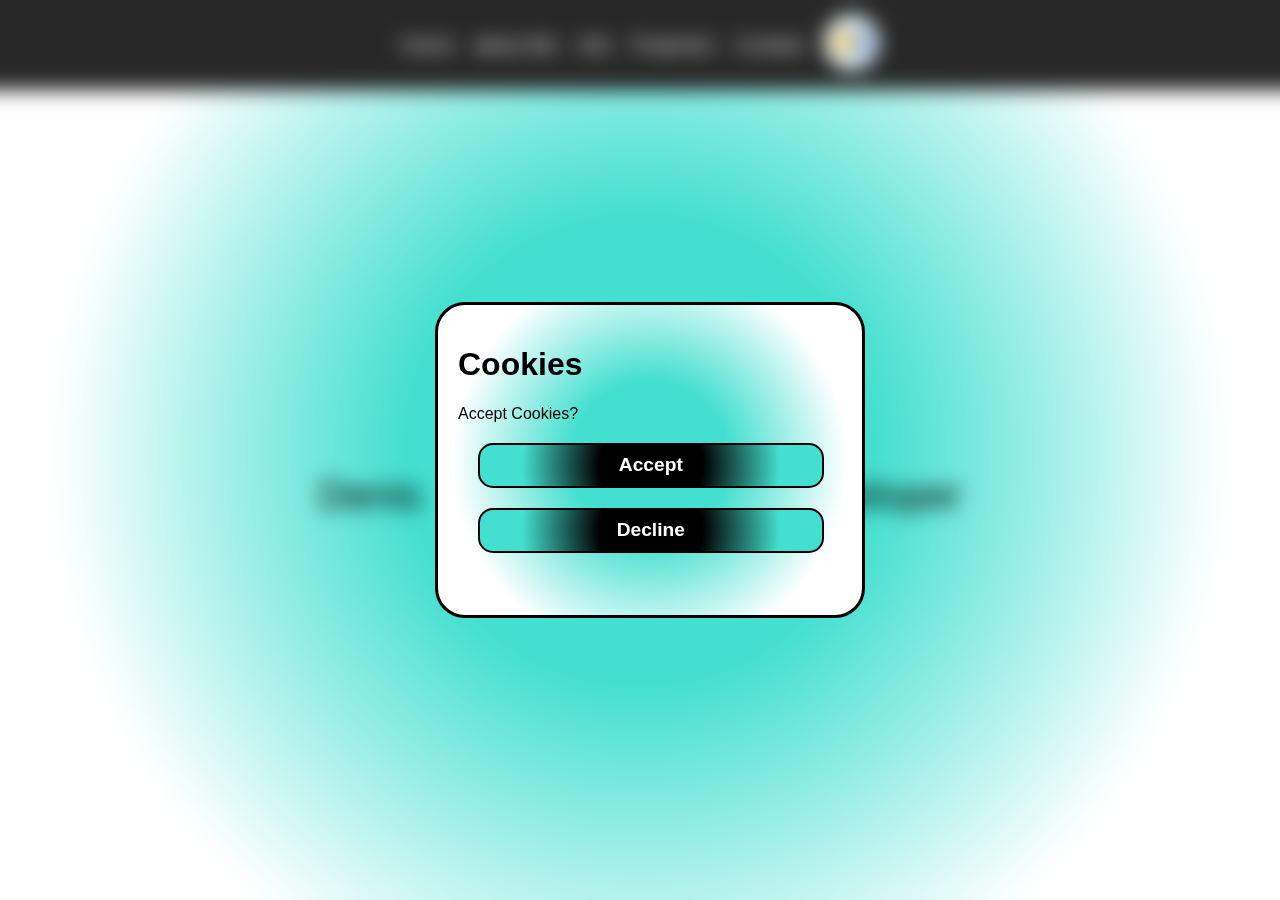
<file: index.html>
<!doctype html>
<html lang="en">
<head>
    <meta charset="UTF-8">
    <meta name="viewport" content="width=device-width, initial-scale=1">
    <title>Denis'Portfolio</title>
    <link rel="stylesheet" href="styles.css">
</head>
<body class="light-mode">

<nav>
    <a href="index.html">Home</a>
    <a href="aboutme.html">about Me</a>
    <a href="info.html">Info</a>
    <a href="projecten.html">Projecten</a>
    <a href="contact.html">Contact</a>
    <a href="#" id="darkMode"> <img id="darkModeImage" src="images/dark-mode.png"
                                           alt="image with moon and sun symbol for the dark mode function"> </a>
    <script src="darkmode.js"></script>
</nav>

<header>
    <div class="landing-page">
        <div>
            <p>
                Denis
            </p>
        </div>
        <div>
            <div class="rotate270">
                <div class="glitch-container">
                    <p class="glitch">
                        <span aria-hidden="true">Student</span>
                        Student
                        <span aria-hidden="true">Student</span>
                    </p>
                </div>
            </div>
        </div>
        <div>
            <p>
                Software Developer
            </p>
        </div>
    </div>
</header>

<div class="cookie-popup" id="cookie-popup">
    <div class="popup-content">
        <h1>Cookies</h1>
        <p>Accept Cookies?</p>
        <button onclick="acceptCookies()">Accept</button>
        <button onclick="declineCookies()">Decline</button>
    </div>
</div>

<script>
    function acceptCookies() {
        document.getElementById("cookie-popup").style.display = "none";
        console.log("Cookies accepted");
    }

    function declineCookies() {
        document.getElementById("cookie-popup").style.display = "none";
        console.log("Cookies declined");
    }

    // How to make a cup of tea:
    //
    // First take the kettle and plug it into a compatible socket.
    //
    // Open the lid on your kettle and fill it up 3/4 with water and close the lid and press the power on button.
    //
    // While the water heats prepare your cup by opening the packet of tea and
    // putting it inside making sure that most of the string is outside the cup.
    // Optional: Add a teaspoon of sugar inside the cup.
    //
    // After the water starts boiling press the power off button and carefully pour it about 3/4 inside the cup.
    //
    // After pouring the water in the cup carefully set the kettle aside for later use.
    //
    // Take your spoon and slowly stir the water in a circular motion for about 20 seconds.
    //
    // Drink your cup of tea and enjoy! (CAUTION: HOT)
</script>

</body>
</html>
</file>
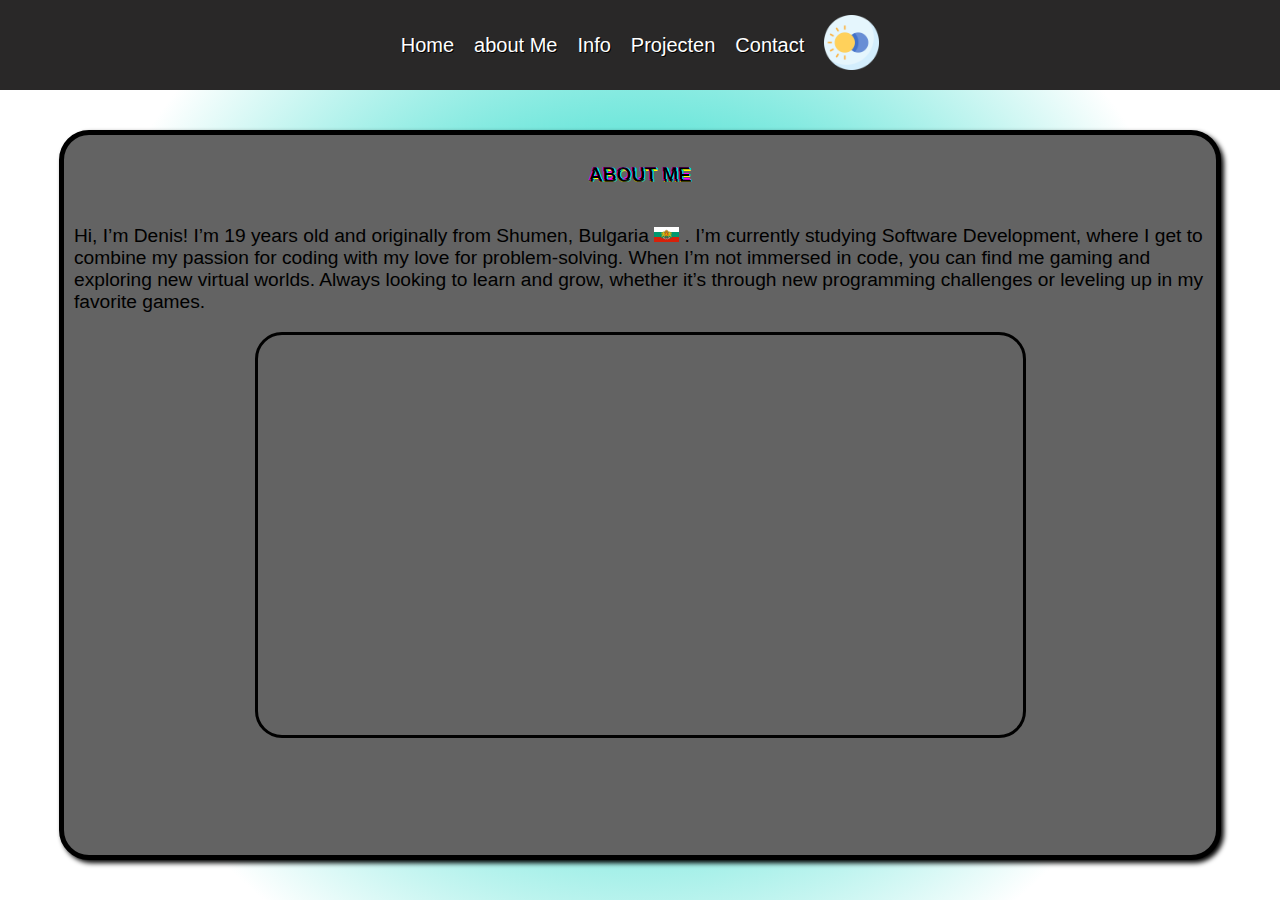
<file: aboutme.html>
<!doctype html>
<html lang="en">
<head>
    <meta charset="UTF-8">
    <meta name="viewport" content="width=device-width, initial-scale=1">
    <title>About Me</title>
    <link rel="stylesheet" href="styles.css">
</head>
<body class = "light-mode">
<nav>
    <a href="index.html">Home</a>
    <a href="aboutme.html">about Me</a>
    <a href="info.html">Info</a>
    <a href="projecten.html">Projecten</a>
    <a href="contact.html">Contact</a>
    <a href="#" onclick="darkMode()" > <img src="images/dark-mode.png"> </a>
    <script src="darkmode.js"></script>
</nav>

<section id="aboutme" class="aboutme">
    <div class="textcontainer">
        <div class="aboutmepage">
            <div class="glitch-container">
                <p class="glitch">
                    <span aria-hidden="true">About Me</span>
                    About Me
                    <span aria-hidden="true">About Me</span>
                </p>
            </div>
            <p>
                Hi, I’m Denis! I’m 19 years old and originally from Shumen, Bulgaria <img class="bgflag"
                                                                                          src="images/flagbg.png"
                                                                                          alt=""> . I’m currently
                studying Software
                Development, where I get to combine my passion for coding with my love for problem-solving. When I’m not
                immersed in code, you can find me gaming and exploring new virtual worlds. Always looking to learn and
                grow, whether it’s through new programming challenges or leveling up in my favorite games.
            </p>

            <iframe width="600" height="400" class="bgvideo"
                    src="https://www.youtube.com/embed/N1-Jmq7BLFE?si=onJ_tOvD68Ebm_bK&autoplay=1&mute=1"
                    title="YouTube video player"
                    allow="accelerometer; autoplay; clipboard-write; encrypted-media; gyroscope; picture-in-picture; web-share"
                    referrerpolicy="strict-origin-when-cross-origin"
                    allowfullscreen>
            </iframe>
        </div>
    </div>
</section>

</body>
</html>
</file>
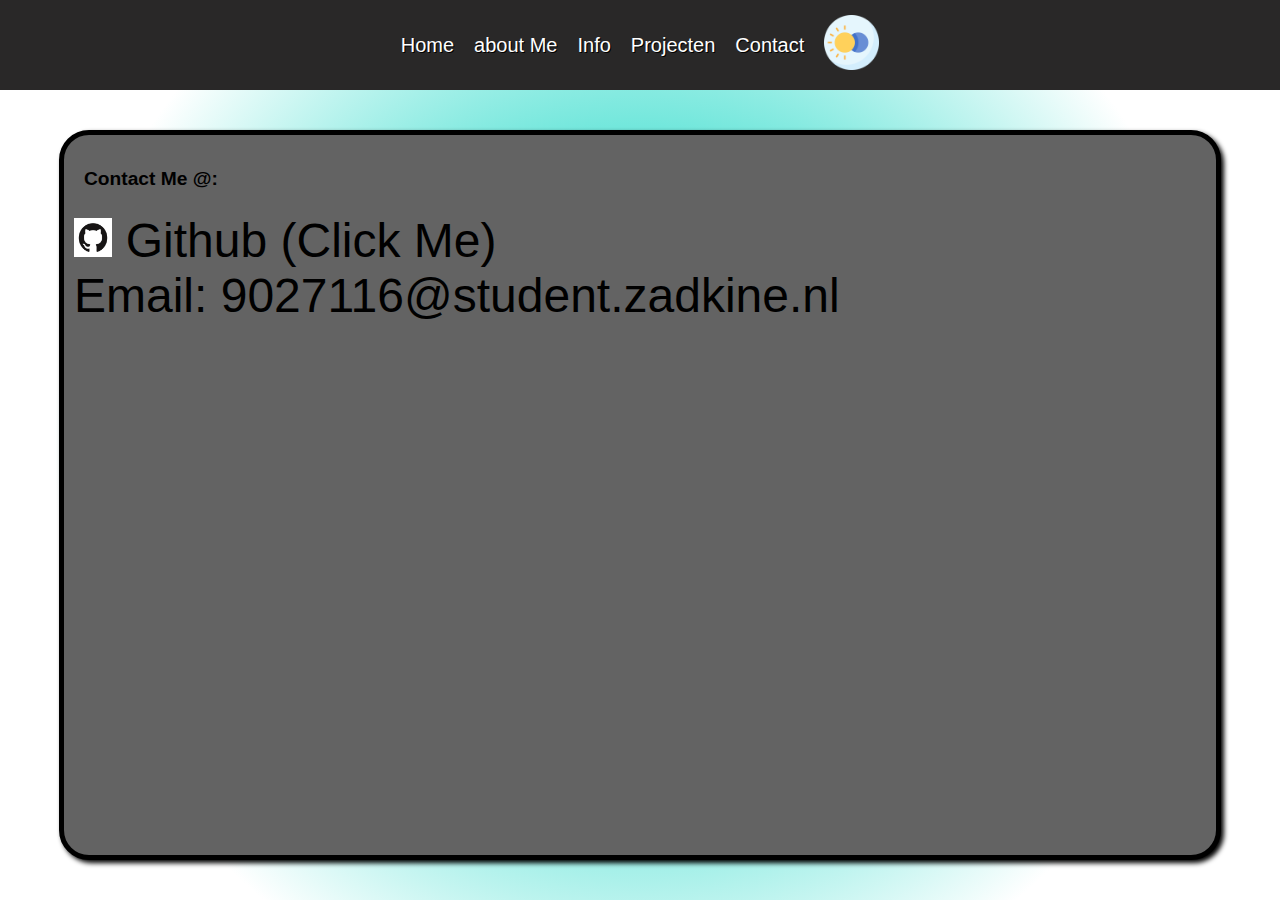
<file: contact.html>
<!doctype html>
<html lang="en">
<head>
    <meta charset="UTF-8">
    <meta name="viewport" content="width=device-width, initial-scale=1">
    <title>Contact</title>
    <link rel="stylesheet" href="styles.css">
</head>
<body class = "light-mode">
<nav>
    <a href="index.html">Home</a>
    <a href="aboutme.html">about Me</a>
    <a href="info.html">Info</a>
    <a href="projecten.html">Projecten</a>
    <a href="contact.html">Contact</a>
    <a href="#" onclick="darkMode()" > <img src="images/dark-mode.png"> </a>
    <script src="darkmode.js"></script>
</nav>

<section id="contact" class="contact">
    <div class="textcontainer">
        <div class="contactpage">
            <h1>Contact Me @:</h1>
            <a href="https://github.com/Koprmalak212"> <img src="images/github.png"> Github (Click Me) </a>
            <a href="#">Email: 9027116@student.zadkine.nl</a>
        </div>
    </div>
</section>

</body>
</html>
</file>
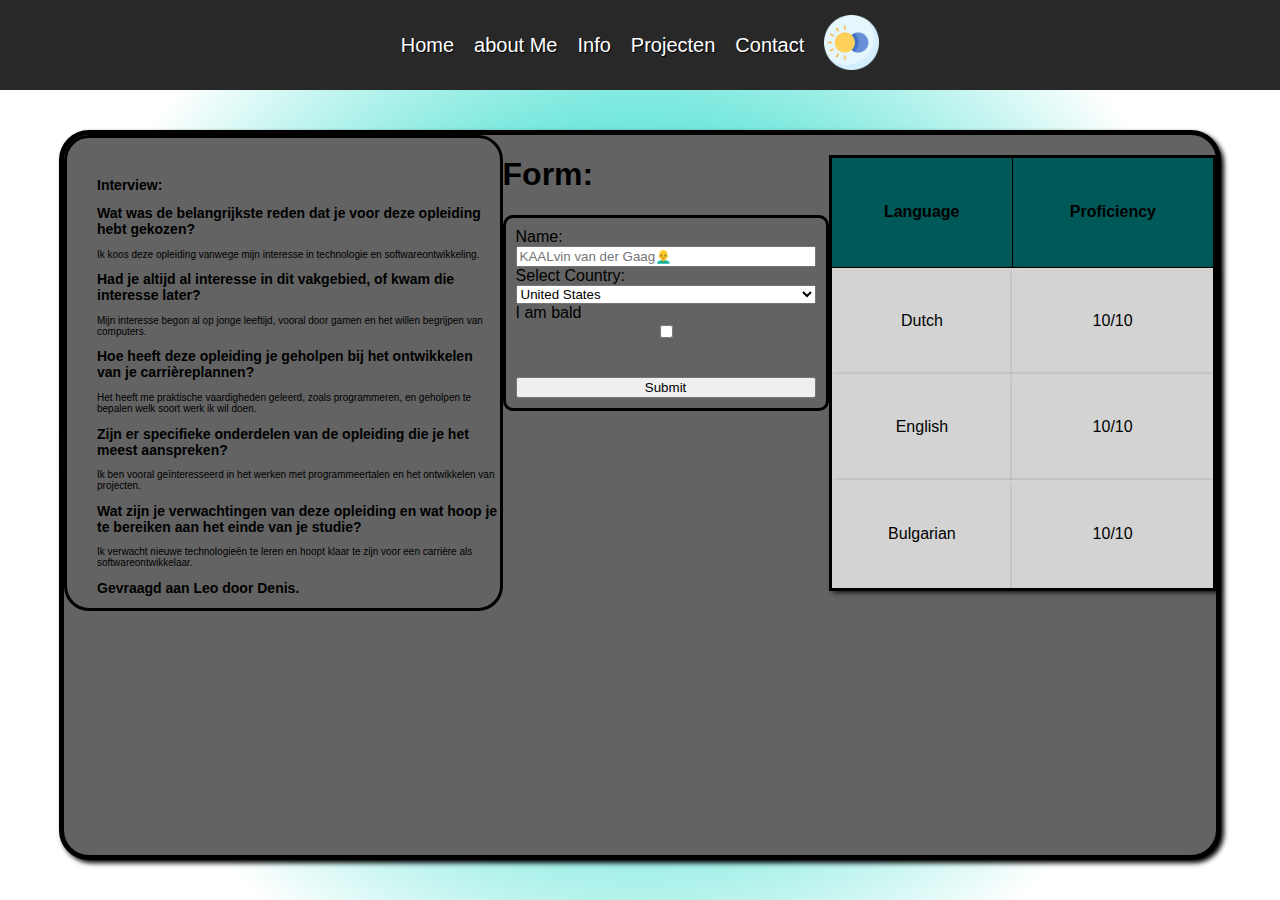
<file: info.html>
<!doctype html>
<html lang="en">
<head>
    <meta charset="UTF-8">
    <meta name="viewport" content="width=device-width, initial-scale=1">
    <title>Info</title>
    <link rel="stylesheet" href="styles.css">
</head>
<body class = "light-mode">
<nav>
    <a href="index.html">Home</a>
    <a href="aboutme.html">about Me</a>
    <a href="info.html">Info</a>
    <a href="projecten.html">Projecten</a>
    <a href="contact.html">Contact</a>
    <a href="#" onclick="darkMode()" > <img src="images/dark-mode.png"> </a>
    <script src="darkmode.js"></script>
</nav>

<section id="info" class="info">
    <div class="textcontainer">

        <div class="infopage">
            <div class="interview">
                <h1>Interview:</h1>
                <h2>
                    Wat was de belangrijkste reden dat je voor deze opleiding hebt gekozen?
                </h2>
                <p>
                    Ik koos deze opleiding vanwege mijn interesse in technologie en softwareontwikkeling.
                </p>

                <h2>
                    Had je altijd al interesse in dit vakgebied, of kwam die interesse later?
                </h2>
                <p>
                    Mijn interesse begon al op jonge leeftijd, vooral door gamen en het willen begrijpen van computers.
                </p>

                <h2>
                    Hoe heeft deze opleiding je geholpen bij het ontwikkelen van je carrièreplannen?
                </h2>
                <p>
                    Het heeft me praktische vaardigheden geleerd, zoals programmeren, en geholpen te bepalen welk soort
                    werk
                    ik
                    wil doen.
                </p>

                <h2>
                    Zijn er specifieke onderdelen van de opleiding die je het meest aanspreken?
                </h2>
                <p>
                    Ik ben vooral geïnteresseerd in het werken met programmeertalen en het ontwikkelen van projecten.
                </p>

                <h2>
                    Wat zijn je verwachtingen van deze opleiding en wat hoop je te bereiken aan het einde van je studie?
                </h2>
                <p>
                    Ik verwacht nieuwe technologieën te leren en hoopt klaar te zijn voor een carrière als
                    softwareontwikkelaar.
                </p>
                <h2>Gevraagd aan Leo door Denis.</h2>
            </div>
            <div>
                <h1>Form:</h1>
                <form action="#" method="POST" class="form">
                    <label for="name">Name:</label>
                    <input type="text" id="name" name="name" placeholder="KAALvin van der Gaag👨‍🦲">
                    <label for="select">Select Country:</label>
                    <select id="select" name="country">
                        <option value="United States">United States</option>
                        <option value="Afghanistan">Afghanistan</option>
                        <option value="Albania">Albania</option>
                        <option value="Algeria">Algeria</option>
                        <option value="American Samoa">American Samoa</option>
                        <option value="Andorra">Andorra</option>
                        <option value="Angola">Angola</option>
                        <option value="Anguilla">Anguilla</option>
                        <option value="Antartica">Antarctica</option>
                        <option value="Antigua and Barbuda">Antigua and Barbuda</option>
                        <option value="Argentina">Argentina</option>
                        <option value="Armenia">Armenia</option>
                        <option value="Aruba">Aruba</option>
                        <option value="Australia">Australia</option>
                        <option value="Austria">Austria</option>
                        <option value="Azerbaijan">Azerbaijan</option>
                        <option value="Bahamas">Bahamas</option>
                        <option value="Bahrain">Bahrain</option>
                        <option value="Bangladesh">Bangladesh</option>
                        <option value="Barbados">Barbados</option>
                        <option value="Belarus">Belarus</option>
                        <option value="Belgium">Belgium</option>
                        <option value="Belize">Belize</option>
                        <option value="Benin">Benin</option>
                        <option value="Bermuda">Bermuda</option>
                        <option value="Bhutan">Bhutan</option>
                        <option value="Bolivia">Bolivia</option>
                        <option value="Bosnia and Herzegowina">Bosnia and Herzegowina</option>
                        <option value="Botswana">Botswana</option>
                        <option value="Bouvet Island">Bouvet Island</option>
                        <option value="Brazil">Brazil</option>
                        <option value="British Indian Ocean Territory">British Indian Ocean Territory</option>
                        <option value="Brunei Darussalam">Brunei Darussalam</option>
                        <option value="Bulgaria">Bulgaria</option>
                        <option value="Burkina Faso">Burkina Faso</option>
                        <option value="Burundi">Burundi</option>
                        <option value="Cambodia">Cambodia</option>
                        <option value="Cameroon">Cameroon</option>
                        <option value="Canada">Canada</option>
                        <option value="Cape Verde">Cape Verde</option>
                        <option value="Cayman Islands">Cayman Islands</option>
                        <option value="Central African Republic">Central African Republic</option>
                        <option value="Chad">Chad</option>
                        <option value="Chile">Chile</option>
                        <option value="China">China</option>
                        <option value="Christmas Island">Christmas Island</option>
                        <option value="Cocos Islands">Cocos (Keeling) Islands</option>
                        <option value="Colombia">Colombia</option>
                        <option value="Comoros">Comoros</option>
                        <option value="Congo">Congo</option>
                        <option value="Congo">Congo, the Democratic Republic of the</option>
                        <option value="Cook Islands">Cook Islands</option>
                        <option value="Costa Rica">Costa Rica</option>
                        <option value="Cota D'Ivoire">Cote d'Ivoire</option>
                        <option value="Croatia">Croatia (Hrvatska)</option>
                        <option value="Cuba">Cuba</option>
                        <option value="Cyprus">Cyprus</option>
                        <option value="Czech Republic">Czech Republic</option>
                        <option value="Denmark">Denmark</option>
                        <option value="Djibouti">Djibouti</option>
                        <option value="Dominica">Dominica</option>
                        <option value="Dominican Republic">Dominican Republic</option>
                        <option value="East Timor">East Timor</option>
                        <option value="Ecuador">Ecuador</option>
                        <option value="Egypt">Egypt</option>
                        <option value="El Salvador">El Salvador</option>
                        <option value="Equatorial Guinea">Equatorial Guinea</option>
                        <option value="Eritrea">Eritrea</option>
                        <option value="Estonia">Estonia</option>
                        <option value="Ethiopia">Ethiopia</option>
                        <option value="Falkland Islands">Falkland Islands (Malvinas)</option>
                        <option value="Faroe Islands">Faroe Islands</option>
                        <option value="Fiji">Fiji</option>
                        <option value="Finland">Finland</option>
                        <option value="France">France</option>
                        <option value="France Metropolitan">France, Metropolitan</option>
                        <option value="French Guiana">French Guiana</option>
                        <option value="French Polynesia">French Polynesia</option>
                        <option value="French Southern Territories">French Southern Territories</option>
                        <option value="Gabon">Gabon</option>
                        <option value="Gambia">Gambia</option>
                        <option value="Georgia">Georgia</option>
                        <option value="Germany">Germany</option>
                        <option value="Ghana">Ghana</option>
                        <option value="Gibraltar">Gibraltar</option>
                        <option value="Greece">Greece</option>
                        <option value="Greenland">Greenland</option>
                        <option value="Grenada">Grenada</option>
                        <option value="Guadeloupe">Guadeloupe</option>
                        <option value="Guam">Guam</option>
                        <option value="Guatemala">Guatemala</option>
                        <option value="Guinea">Guinea</option>
                        <option value="Guinea-Bissau">Guinea-Bissau</option>
                        <option value="Guyana">Guyana</option>
                        <option value="Haiti">Haiti</option>
                        <option value="Heard and McDonald Islands">Heard and Mc Donald Islands</option>
                        <option value="Holy See">Holy See (Vatican City State)</option>
                        <option value="Honduras">Honduras</option>
                        <option value="Hong Kong">Hong Kong</option>
                        <option value="Hungary">Hungary</option>
                        <option value="Iceland">Iceland</option>
                        <option value="India">India</option>
                        <option value="Indonesia">Indonesia</option>
                        <option value="Iran">Iran (Islamic Republic of)</option>
                        <option value="Iraq">Iraq</option>
                        <option value="Ireland">Ireland</option>
                        <option value="Israel">Israel</option>
                        <option value="Italy">Italy</option>
                        <option value="Jamaica">Jamaica</option>
                        <option value="Japan">Japan</option>
                        <option value="Jordan">Jordan</option>
                        <option value="Kazakhstan">Kazakhstan</option>
                        <option value="Kenya">Kenya</option>
                        <option value="Kiribati">Kiribati</option>
                        <option value="Democratic People's Republic of Korea">Korea, Democratic People's Republic of
                        </option>
                        <option value="Korea">Korea, Republic of</option>
                        <option value="Kuwait">Kuwait</option>
                        <option value="Kyrgyzstan">Kyrgyzstan</option>
                        <option value="Lao">Lao People's Democratic Republic</option>
                        <option value="Latvia">Latvia</option>
                        <option value="Lebanon">Lebanon</option>
                        <option value="Lesotho">Lesotho</option>
                        <option value="Liberia">Liberia</option>
                        <option value="Libyan Arab Jamahiriya">Libyan Arab Jamahiriya</option>
                        <option value="Liechtenstein">Liechtenstein</option>
                        <option value="Lithuania">Lithuania</option>
                        <option value="Luxembourg">Luxembourg</option>
                        <option value="Macau">Macau</option>
                        <option value="Macedonia">Macedonia, The Former Yugoslav Republic of</option>
                        <option value="Madagascar">Madagascar</option>
                        <option value="Malawi">Malawi</option>
                        <option value="Malaysia">Malaysia</option>
                        <option value="Maldives">Maldives</option>
                        <option value="Mali">Mali</option>
                        <option value="Malta">Malta</option>
                        <option value="Marshall Islands">Marshall Islands</option>
                        <option value="Martinique">Martinique</option>
                        <option value="Mauritania">Mauritania</option>
                        <option value="Mauritius">Mauritius</option>
                        <option value="Mayotte">Mayotte</option>
                        <option value="Mexico">Mexico</option>
                        <option value="Micronesia">Micronesia, Federated States of</option>
                        <option value="Moldova">Moldova, Republic of</option>
                        <option value="Monaco">Monaco</option>
                        <option value="Mongolia">Mongolia</option>
                        <option value="Montserrat">Montserrat</option>
                        <option value="Morocco">Morocco</option>
                        <option value="Mozambique">Mozambique</option>
                        <option value="Myanmar">Myanmar</option>
                        <option value="Namibia">Namibia</option>
                        <option value="Nauru">Nauru</option>
                        <option value="Nepal">Nepal</option>
                        <option value="Netherlands">Netherlands</option>
                        <option value="Netherlands Antilles">Netherlands Antilles</option>
                        <option value="New Caledonia">New Caledonia</option>
                        <option value="New Zealand">New Zealand</option>
                        <option value="Nicaragua">Nicaragua</option>
                        <option value="Niger">Niger</option>
                        <option value="Nigeria">Nigeria</option>
                        <option value="Niue">Niue</option>
                        <option value="Norfolk Island">Norfolk Island</option>
                        <option value="Northern Mariana Islands">Northern Mariana Islands</option>
                        <option value="Norway">Norway</option>
                        <option value="Oman">Oman</option>
                        <option value="Pakistan">Pakistan</option>
                        <option value="Palau">Palau</option>
                        <option value="Panama">Panama</option>
                        <option value="Papua New Guinea">Papua New Guinea</option>
                        <option value="Paraguay">Paraguay</option>
                        <option value="Peru">Peru</option>
                        <option value="Philippines">Philippines</option>
                        <option value="Pitcairn">Pitcairn</option>
                        <option value="Poland">Poland</option>
                        <option value="Portugal">Portugal</option>
                        <option value="Puerto Rico">Puerto Rico</option>
                        <option value="Qatar">Qatar</option>
                        <option value="Reunion">Reunion</option>
                        <option value="Romania">Romania</option>
                        <option value="Russia">Russian Federation</option>
                        <option value="Rwanda">Rwanda</option>
                        <option value="Saint Kitts and Nevis">Saint Kitts and Nevis</option>
                        <option value="Saint Lucia">Saint LUCIA</option>
                        <option value="Saint Vincent">Saint Vincent and the Grenadines</option>
                        <option value="Samoa">Samoa</option>
                        <option value="San Marino">San Marino</option>
                        <option value="Sao Tome and Principe">Sao Tome and Principe</option>
                        <option value="Saudi Arabia">Saudi Arabia</option>
                        <option value="Senegal">Senegal</option>
                        <option value="Seychelles">Seychelles</option>
                        <option value="Sierra">Sierra Leone</option>
                        <option value="Singapore">Singapore</option>
                        <option value="Slovakia">Slovakia (Slovak Republic)</option>
                        <option value="Slovenia">Slovenia</option>
                        <option value="Solomon Islands">Solomon Islands</option>
                        <option value="Somalia">Somalia</option>
                        <option value="South Africa">South Africa</option>
                        <option value="South Georgia">South Georgia and the South Sandwich Islands</option>
                        <option value="Span">Spain</option>
                        <option value="Sri Lanka">Sri Lanka</option>
                        <option value="St. Helena">St. Helena</option>
                        <option value="St. Pierre and Miguelon">St. Pierre and Miquelon</option>
                        <option value="Sudan">Sudan</option>
                        <option value="Suriname">Suriname</option>
                        <option value="Svalbard">Svalbard and Jan Mayen Islands</option>
                        <option value="Swaziland">Swaziland</option>
                        <option value="Sweden">Sweden</option>
                        <option value="Switzerland">Switzerland</option>
                        <option value="Syria">Syrian Arab Republic</option>
                        <option value="Taiwan">Taiwan, Province of China</option>
                        <option value="Tajikistan">Tajikistan</option>
                        <option value="Tanzania">Tanzania, United Republic of</option>
                        <option value="Thailand">Thailand</option>
                        <option value="Togo">Togo</option>
                        <option value="Tokelau">Tokelau</option>
                        <option value="Tonga">Tonga</option>
                        <option value="Trinidad and Tobago">Trinidad and Tobago</option>
                        <option value="Tunisia">Tunisia</option>
                        <option value="Turkey">Turkey</option>
                        <option value="Turkmenistan">Turkmenistan</option>
                        <option value="Turks and Caicos">Turks and Caicos Islands</option>
                        <option value="Tuvalu">Tuvalu</option>
                        <option value="Uganda">Uganda</option>
                        <option value="Ukraine">Ukraine</option>
                        <option value="United Arab Emirates">United Arab Emirates</option>
                        <option value="United Kingdom">United Kingdom</option>
                        <option value="United States Minor Outlying Islands">United States Minor Outlying Islands
                        </option>
                        <option value="Uruguay">Uruguay</option>
                        <option value="Uzbekistan">Uzbekistan</option>
                        <option value="Vanuatu">Vanuatu</option>
                        <option value="Venezuela">Venezuela</option>
                        <option value="Vietnam">Viet Nam</option>
                        <option value="Virgin Islands (British)">Virgin Islands (British)</option>
                        <option value="Virgin Islands (U.S)">Virgin Islands (U.S.)</option>
                        <option value="Wallis and Futana Islands">Wallis and Futuna Islands</option>
                        <option value="Western Sahara">Western Sahara</option>
                        <option value="Yemen">Yemen</option>
                        <option value="Serbia">Serbia</option>
                        <option value="Zambia">Zambia</option>
                        <option value="Zimbabwe">Zimbabwe</option>
                    </select>
                    <label for="bald">I am bald</label>
                    <input type="checkbox" id="bald" name="bald" value="yes">
                    <br><br>
                    <input type="submit" value="Submit">
                </form>
            </div>
            <table class="proficiency-table">
                <tr>
                    <th class="table-header">Language</th>
                    <th class="table-header">Proficiency</th>
                </tr>
                <tr>
                    <td class="table-data">Dutch</td>
                    <td class="table-data">10/10</td>
                </tr>
                <tr>
                    <td class="table-data">English</td>
                    <td class="table-data">10/10</td>
                </tr>
                <tr>
                    <td class="table-data">Bulgarian</td>
                    <td class="table-data">10/10</td>
                </tr>
            </table>
        </div>
    </div>
</section>

</body>
</html>
</file>
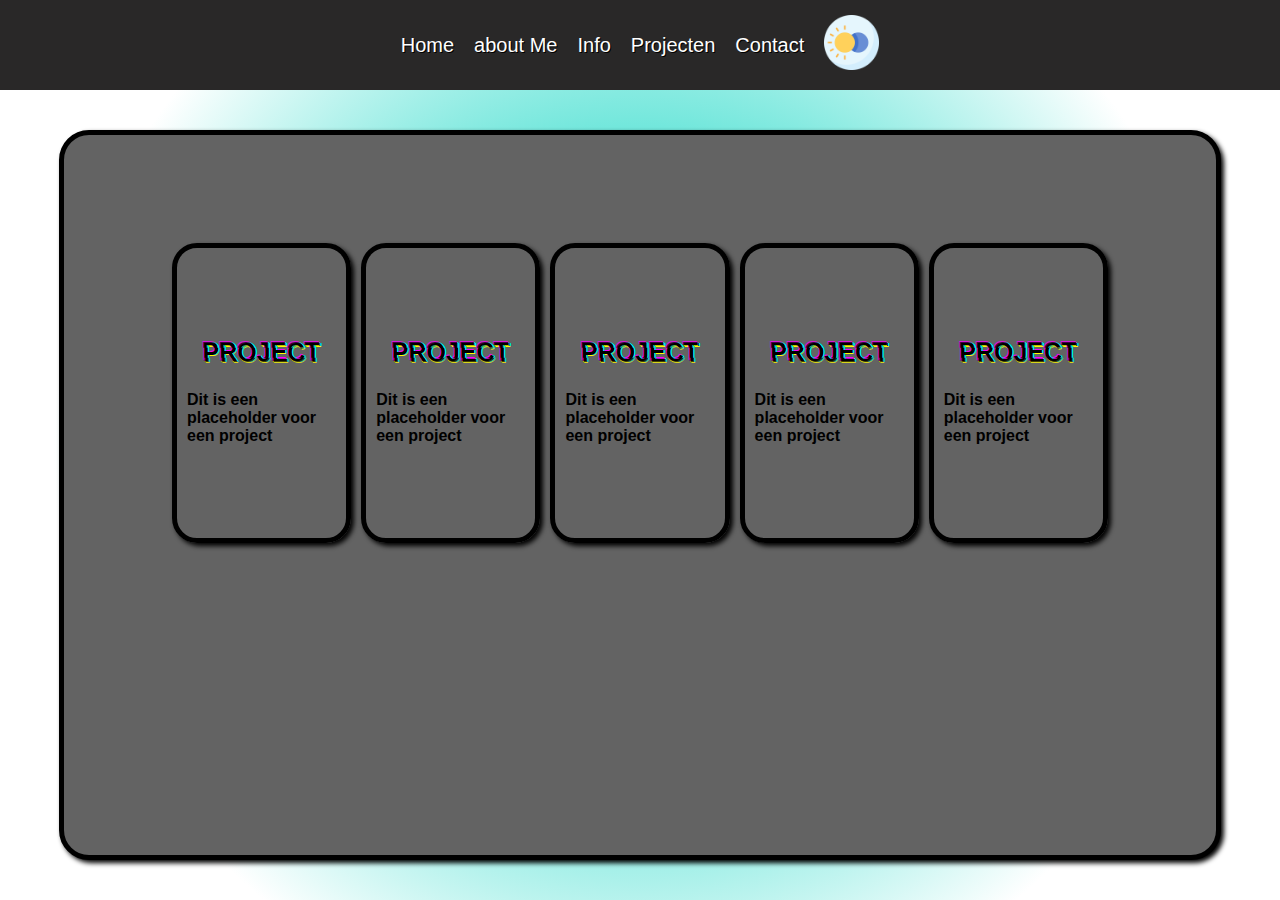
<file: projecten.html>
<!doctype html>
<html lang="en">
<head>
    <meta charset="UTF-8">
    <meta name="viewport" content="width=device-width, initial-scale=1">
    <title>Projecten</title>
    <link rel="stylesheet" href="styles.css">
</head>
<body class = "light-mode">
<nav>
    <a href="index.html">Home</a>
    <a href="aboutme.html">about Me</a>
    <a href="info.html">Info</a>
    <a href="projecten.html">Projecten</a>
    <a href="contact.html">Contact</a>
    <a href="#" onclick="darkMode()" > <img src="images/dark-mode.png"> </a>
    <script src="darkmode.js"></script>
</nav>

<section id="projecten" class="projecten">
    <div class="textcontainer">
        <div class="projectcontainer">
            <div class="project">
                <div class="glitch-container">
                    <p class="glitch">
                        <span aria-hidden="true">Project</span>
                        Project
                        <span aria-hidden="true">Project</span>
                    </p>
                </div>
                <h2>Dit is een placeholder voor een project</h2>
            </div>

            <div class="project">
                <div class="glitch-container">
                    <p class="glitch">
                        <span aria-hidden="true">Project</span>
                        Project
                        <span aria-hidden="true">Project</span>
                    </p>
                </div>
                <h2>Dit is een placeholder voor een project</h2>
            </div>

            <div class="project">
                <div class="glitch-container">
                    <p class="glitch">
                        <span aria-hidden="true">Project</span>
                        Project
                        <span aria-hidden="true">Project</span>
                    </p>
                </div>
                <h2>Dit is een placeholder voor een project</h2>
            </div>

            <div class="project">
                <div class="glitch-container">
                    <p class="glitch">
                        <span aria-hidden="true">Project</span>
                        Project
                        <span aria-hidden="true">Project</span>
                    </p>
                </div>
                <h2>Dit is een placeholder voor een project</h2>
            </div>

            <div class="project">
                <div class="glitch-container">
                    <p class="glitch">
                        <span aria-hidden="true">Project</span>
                        Project
                        <span aria-hidden="true">Project</span>
                    </p>
                </div>
                <h2>Dit is een placeholder voor een project</h2>
            </div>

        </div>
    </div>
</section>

</body>
</html>
</file>
<file: styles.css>
html {
    scroll-behavior: smooth;
    width: 100%;
    scroll-padding-top: 10vh;
}

.light-mode {
    background: radial-gradient(circle, rgba(67, 223, 208, 1) 30%, rgba(255, 255, 255, 1) 75%);
    color: black;
}

.light-mode div {
    color: #000000;
}

.dark-mode {
    background: radial-gradient(circle, rgba(0,75,68,1) 20%, rgba(0,0,0,1) 65%);
}

.dark-mode div {
    color: white;
}

#darkMode a{

}

#darkMode a img{

}

#clock{
    padding: 10px;
    font-family: "Comic Sans MS", cursive;
    font-size: 20px;
}

.light-mode #clock{
    color: white;
    text-shadow: 5px 5px 5px #000000;
}

.light-mode #clockgreet{
    color: #FFFFFF;
    text-shadow: 5px 5px 5px #000000;
    font-size: 20px;
}

body {
    font-family: Arial, Helvetica, sans-serif;
    padding: 0;
    width: 100%;
    margin: 0;
    z-index: -1;
    overflow-x: hidden;
    overflow-y: hidden;
}


.landing-page {
    display: flex;
}

header {
    display: flex;
    justify-content: center;
    height: 100vh;
}

header div {
    margin-top: 5vh;
    font-size: 2.5rem;
    color: ghostwhite;
    align-items: center;
}

nav {
    position: fixed;
    width: 100%;
    display: flex;
    justify-content: center;
    align-items: center;
    background: rgb(41, 40, 40);
    height: 10vh;
}

nav a {
    text-decoration: none;
    color: white;
    padding: 10px;
    font-size: 20px;
    text-shadow: 1px 1px black;
}

nav a:hover {
    color: #21aec8;
    font-weight: bold;
}

nav a img {
    width: 55px;
}

nav a img:hover {
    cursor: pointer;
    border: 3px solid #21aec8;
    border-radius: 30px;
}

.rotate270 {
    transform: rotate(270deg);
}

.aboutme, .projecten, .contact {
    height: 100vh;
    display: flex;
    justify-content: center;
    align-items: center;
}


.glitch-container {
    text-align: center;
}

.glitch {
    font-weight: bold;
    text-transform: uppercase;
    position: relative;
    text-shadow: 0.05em 0 0 #00fffc, -0.03em -0.04em 0 #fc00ff,
    0.025em 0.04em 0 #fffc00;
    animation: glitch 725ms infinite;
}

.glitch span {
    position: absolute;
    top: 0;
    left: 0;
}

.glitch span:first-child {
    animation: glitch 500ms infinite;
    clip-path: polygon(0 0, 100% 0, 100% 35%, 0 35%);
    transform: translate(-0.04em, -0.03em);
    opacity: 0.75;
}

.glitch span:last-child {
    animation: glitch 375ms infinite;
    clip-path: polygon(0 65%, 100% 65%, 100% 100%, 0 100%);
    transform: translate(0.04em, 0.03em);
    opacity: 0.75;
}

@keyframes glitch {
    0% {
        text-shadow: 0.05em 0 0 #00fffc, -0.03em -0.04em 0 #fc00ff,
        0.025em 0.04em 0 #fffc00;
    }
    15% {
        text-shadow: 0.05em 0 0 #00fffc, -0.03em -0.04em 0 #fc00ff,
        0.025em 0.04em 0 #fffc00;
    }
    16% {
        text-shadow: -0.05em -0.025em 0 #00fffc, 0.025em 0.035em 0 #fc00ff,
        -0.05em -0.05em 0 #fffc00;
    }
    49% {
        text-shadow: -0.05em -0.025em 0 #00fffc, 0.025em 0.035em 0 #fc00ff,
        -0.05em -0.05em 0 #fffc00;
    }
    50% {
        text-shadow: 0.05em 0.035em 0 #00fffc, 0.03em 0 0 #fc00ff,
        0 -0.04em 0 #fffc00;
    }
    99% {
        text-shadow: 0.05em 0.035em 0 #00fffc, 0.03em 0 0 #fc00ff,
        0 -0.04em 0 #fffc00;
    }
    100% {
        text-shadow: -0.05em 0 0 #00fffc, -0.025em -0.04em 0 #fc00ff,
        -0.04em -0.025em 0 #fffc00;
    }
}

.textcontainer {
    margin: 10vh auto 0;
    width: 90%;
    height: 80vh;
    border: 5px solid black;
    border-radius: 30px;
    box-shadow: 3px 3px 5px black;
    background: #636363;
    color: black;
}

.bgvideo {
    width: 85vh;
    max-height: 48vh;
    border: 3px solid black;
    border-radius: 3vh;
}

.bgflag {
    width: 25px;
}

.aboutmepage {
    padding: 10px;
    display: flex;
    justify-content: center;
    align-items: center;
    flex-direction: column;
}

/*if you are reading this you are bald*/

.aboutmepage p {
    font-size: 1.2rem;
}

.interview {
    margin: 0;
    width: 600px;
    padding-left: 30px;
    padding-top: 30px;
    border-radius: 25px;
    border: 3px solid black;
}

.interview p {
    font-size: 10px;
}

.interview h1, h2 {
    font-size: 14px;
}

.form {
    display: flex;
    flex-direction: column;
    width: 300px;
    padding: 10px;
    border-radius: 10px;
    border: 3px solid black;
}

.info {
    height: 100vh;
    display: flex;
    justify-content: center;
    align-items: center;
}

.infopage {
    display: flex;
}

.proficiency-table {
    width: 50%;
    margin: 20px auto;
    border-collapse: collapse;
    border: 3px solid black;
    text-align: center;
}

.table-header {
    background-color: #005959;
    padding: 10px;
    border: 1px solid black;
}

.table-data {
    background-color: lightgray;
    padding: 10px;
    box-shadow: 3px 3px 5px black;
}

.project {
    border: 5px solid black;
    border-radius: 25px;
    font-size: 25px;
    padding: 10px;
    box-shadow: 3px 3px 5px black;
    width: 30vh;
    height: 30vh;
    display: flex;
    justify-content: center;
    align-items: center;
    flex-direction: column;
}

.project p {
    margin: 10px;
    padding: 0;
}

.project h2 {
    font-size: 1rem;
}

.projectcontainer {
    display: flex;
    justify-content: center;
    align-items: center;
    gap: 10px;
    margin: 12vh;
}

.contactpage {
    padding: 10px;
    display: flex;
    flex-direction: column;
}

.contactpage h1 {
    font-size: 1.2rem;
    padding: 10px;
}

.contactpage img {
    width: 3vw;
}

.contactpage a {
    text-decoration: none;
    color: #000000;
    font-size: 3rem;
}

.cookie-popup {
    display: flex;
    justify-content: center;
    align-items: center;
    top: 0;
    position: fixed;
    z-index: 2;
    padding: 10px;
    width: 100vw;
    height: 100vh;
    backdrop-filter: blur(10px);
}

.popup-content{
    padding: 20px;
    width: 30vw;
    height: 30vh;
    border: 3px solid black;
    border-radius: 30px;
    background: radial-gradient(circle, rgba(67,223,208,1) 30%, rgba(255,255,255,1) 75%);
}

.popup-content button {
    width: 27vw;
    height: 5vh;
    display: flex;
    justify-content: center;
    align-items: center;
    padding: 10px;
    margin: 20px;
    color: white;
    border-radius: 15px;
    border: 2px solid black;
    font-size: 1.2rem;
    font-weight: bold;
    cursor: pointer;
    background: radial-gradient(circle, rgba(0,0,0,1) 30%, rgba(67,223,208,1) 75%);
}

@media screen and (max-width: 800px) {
    #navbar{
        display: none;
    }
}

.counter{
    position: absolute;
    top: 10vh;
    display: flex;
    justify-content: center;
    align-items: center;
    width: 100%;
    margin: 0 auto;
}

.counter h1{
    font-family: "Comic Sans MS", cursive;
    border: 5px solid black;
    background: url("images/chrimasbackground.png");
    background-size: cover;
    background-position: center;
    background-repeat: no-repeat;
    color: white;
    border-radius: 15px;
    padding: 15px;
    text-shadow: 2px 2px black;
    font-weight: bold;
}
</file>
